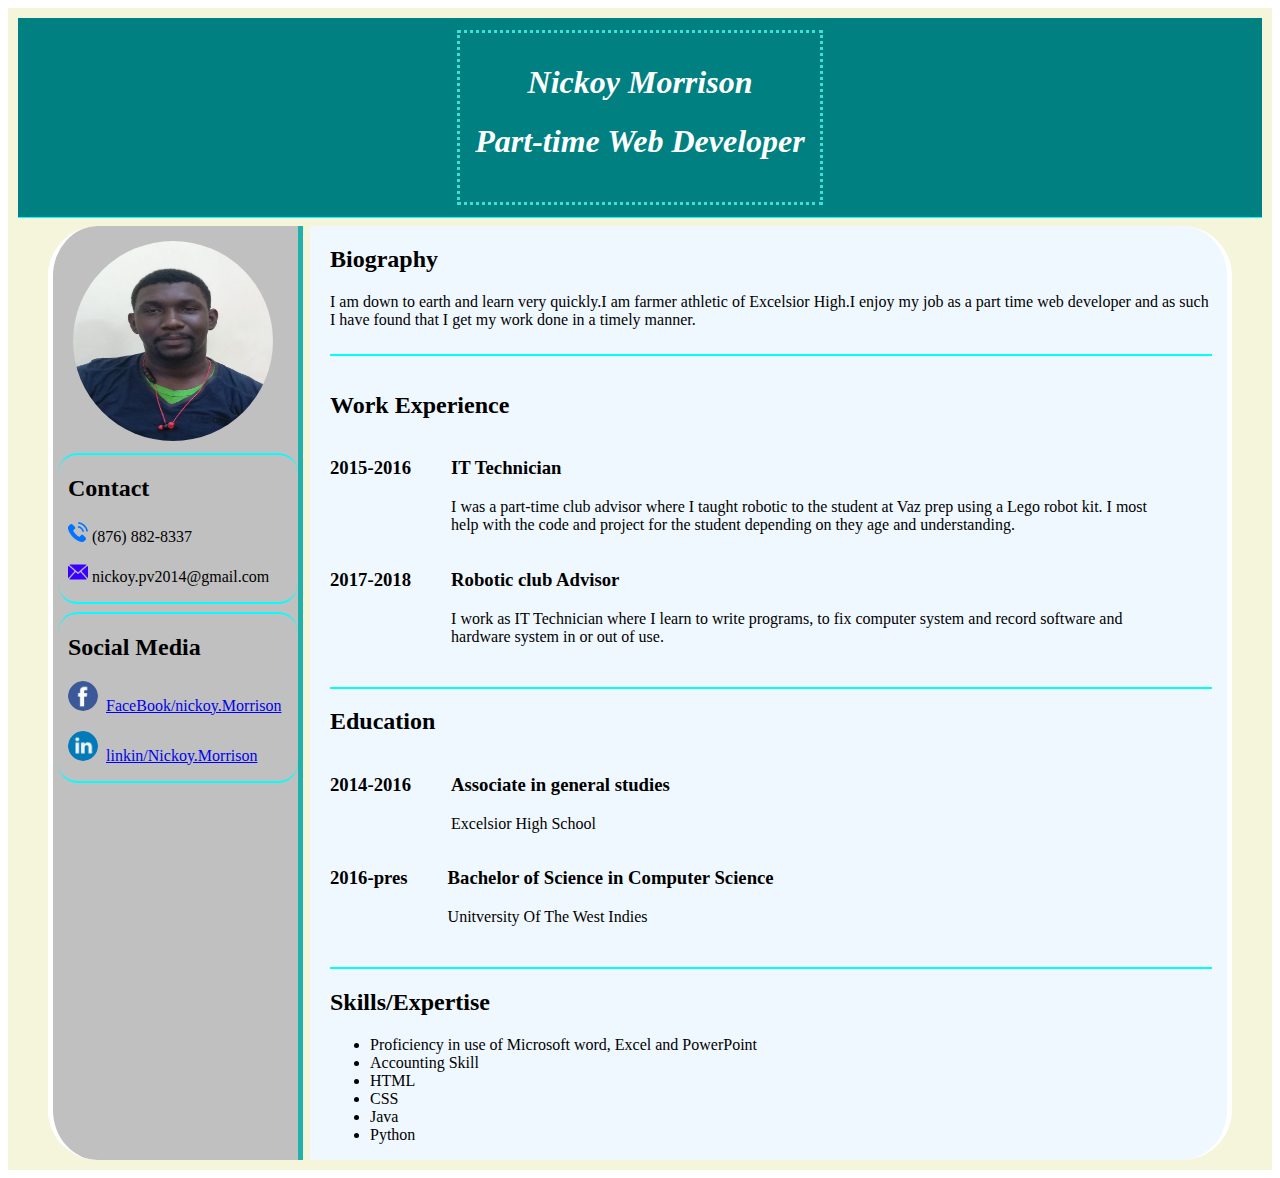
<file: index.html>
<!DOCTYPE html>
<html>
  <head>
    <link rel='stylesheet' type='text/css' href='styles.css'>
  </head>

  <head>
    <title>Nickoy Morrison Resume</title>
  </head>

  <body>
    <div class="grid">
      <div class="head">
        <div class="sethead">
          <h1><em>Nickoy Morrison</em></h1>
          <h1><em>Part-time Web Developer</em></h1>
        </div>
      </div>

      <div class=" sideB">
          <div class="imgspace">
            <img class="image" src="images/nickoy.jpg" alt="nickoy" width="200" height="200" />
          </div>
          <div class="conline">
            <h2>Contact</h2>
            <p><img src="images/telephone.png" alt="nickoy" width="20" height="20"/> (876) 882-8337</p>
            <p><img  src="images/mail-black-envelope-symbol.png" alt="nickoy" width="20" height="20"/> nickoy.pv2014@gmail.com</p>
          </div>
          <div class="conline">
            <h2>Social Media</h2>
            <p>
              <img class="image" src="images/facebook.png" alt="nickoy" width="30" height="30"/>&nbsp;
              <a href="https://www.facebook.com/nickoy.morrison.5" target="_blank">FaceBook/nickoy.Morrison</a>
            </p>
            <p>
              <img class="image" src="images/linkedin.png" alt="nickoy" width="30" height="30"/>&nbsp;
              <a href="https://www.linkedin.com/in/nickoy-morrison-148643112/" target="_blank">linkin/Nickoy.Morrison</a>
            </p>
          </div>
      </div>
      <div class="content">
          <h2>Biography</h2>
          <p class="line">I am down to earth and learn very quickly.I am farmer athletic of Excelsior High.I enjoy my job as a part time web developer and as such I have found that I get my work done in a timely manner.</p>

          <div class="line">
          <h2>Work Experience</h2>
          <div class="set1">
            <h3 class="child1">2015-2016</h3>
            <div class="child2">
              <h3>IT Technician</h3>
              <p>I was a part-time club advisor where I taught robotic to the student at Vaz prep using a Lego robot kit. I most help with the code and project for the student depending on they age and understanding. </p>
            </div>
          </div>

          <div class="set1">
            <h3 class="child1">2017-2018</h3>
            <div class="child2">
              <h3>Robotic club Advisor</h3>
              <p>I work as IT Technician where I learn to write programs, to fix computer system and record software and hardware system in or out of use.</p>
            </div>
          </div>
         </div>

         <div class="line">
          <h2>Education</h2>
          <div class="set1">
            <h3 class="child1">2014-2016</h3>
            <div class="child2">
              <h3>Associate in general studies</h3>
              <p>Excelsior High School</p>
            </div>
          </div>

          <div class="set1">
            <h3 class="child1">2016-pres</h3>
            <div class="child2">
              <h3>Bachelor of Science in Computer Science</h3>
              <p>Unitversity Of The West Indies</p>
            </div>
          </div>
          </div>

          <h2>Skills/Expertise</h2>
          <ul>
            <li>Proficiency in use of Microsoft word, Excel and PowerPoint</li>
            <li>Accounting Skill</li>
            <li>HTML</li>
            <li>CSS</li>
            <li>Java</li>
            <li>Python</li>
          </ul>
      </div>
    </div>
  </body>
</html>
</file>
<file: styles.css>
.grid {
  border: 2px;
  height: auto;
  width: auto;
  display: grid;
  grid-template-columns:50px 50px;
  grid-template-rows: 100px 100px;
  padding: 10px;
  background-color: Beige ;
}

.head{
  border-bottom: 1px solid Aqua;
  grid-column-start: 1;
  grid-column-end: 7;
  grid-row-start: 1;
  grid-row-end: 3;
  display: flex;
  justify-content: center;
  background-color: Teal;
  padding: 12px;
}

.sethead{
  border: 3px dotted Turquoise;
  color: white;
  padding-top: 10px;
  padding-left: 15px ;
  padding-right: 15px ;
  text-align: center

}


.sideB{

 grid-column-start: 1;
 grid-column-end: 4;
 grid-row-start: 3;
 grid-row-end: 5;
 background-color: silver;
 margin-top: 8px;
 margin-left:30px;
 border-right: 5px solid LightSeaGreen;
 border-left: 5px solid white;
 padding-left: 5px;
 border-top-left-radius: 50px;
 border-bottom-left-radius:50px;
}

.content{
  border: 2px;
  grid-column-start: 4;
  grid-column-end: 7;
  grid-row-start: 3;
  grid-row-end: 5;
  background-color: aliceblue;
  padding-left: 20px;
  padding-right: 15px;
  margin-top: 8px;
  margin-left: 7px;
  margin-right:30px;
  border-right:5px solid white;
  border-top-right-radius:50px ;
  border-bottom-right-radius:50px;

}

.image{
  border: 1px;
  border-radius: 200px;
}

.line{
  display: flex;
  flex-direction: column;
  border-bottom: 2px solid Aqua ;
  padding-bottom: 25px;
}

.conline{
  margin-top: 8px;
  border-bottom: 2px double Aqua ;
  border-top: 2px double Aqua ;
  border-radius: 20px;
  padding-left: 10px;
}

.set1{
  display: flex;
}

.child1{
  border: 1px;
  width: auto;
}

.child2{
  border: 1px ;
  flex-wrap: wrap;
  width: 80%;
  padding-left: 40px;
}

.imgspace{
  border: 2px;
  padding-top: 15px;
  padding-left: 15px;
  padding-right: 25px;
}


body{
  font-family: "Times New Roman", Times, serif;
}
</file>
